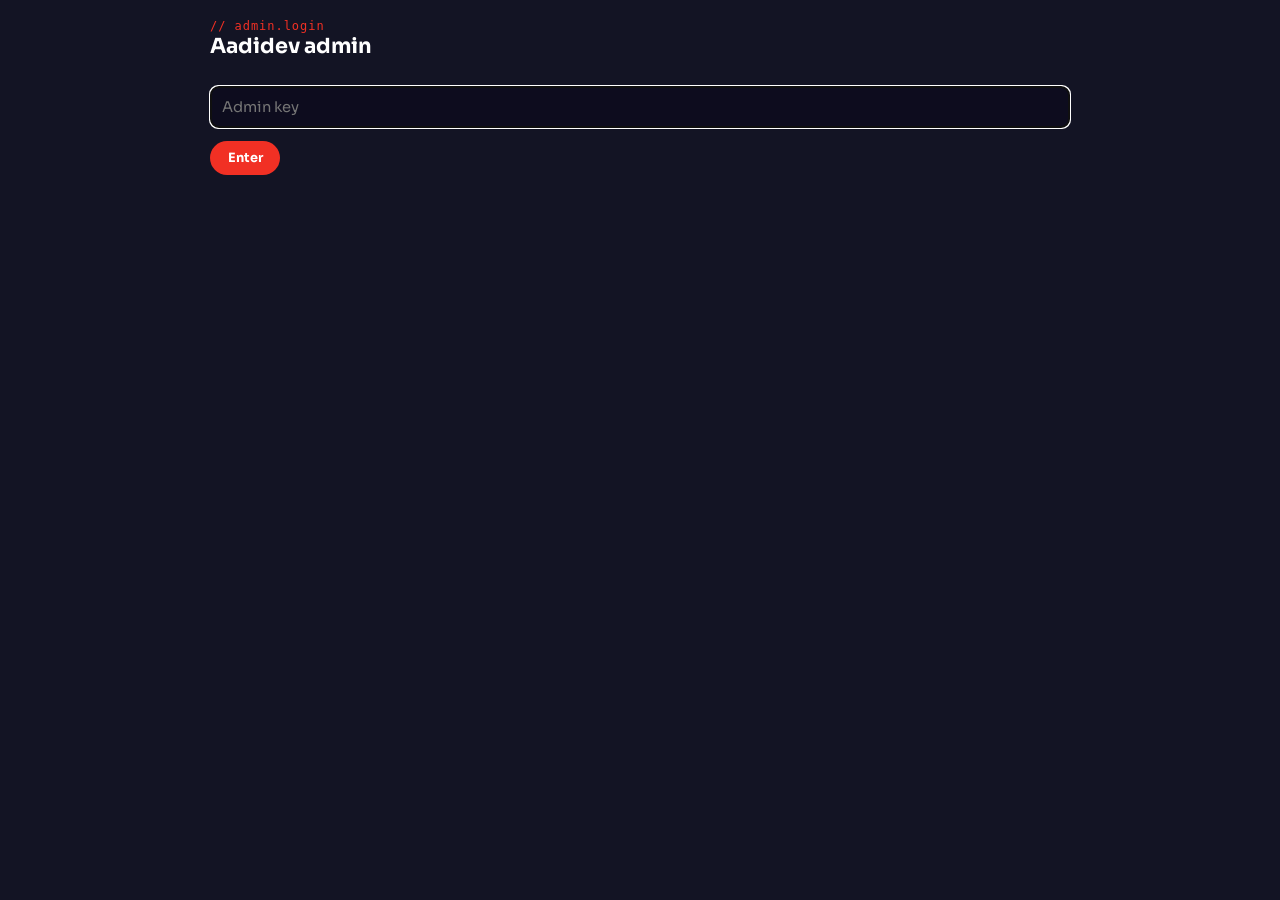
<file: aadidev-site/admin.html>
<!DOCTYPE html><html lang="en"><head><meta charset="utf-8"><meta name="viewport" content="width=device-width,initial-scale=1"><meta name="robots" content="noindex,nofollow"><title>Admin — Aadidev</title><link rel="icon" href="assets/images/favicon.png"><link href="https://fonts.googleapis.com/css2?family=Sora:wght@400;600;800&display=swap" rel="stylesheet">
<style>*{box-sizing:border-box;margin:0}body{background:#131424;color:#fff;font:400 .92rem Sora,sans-serif;padding:1.2rem}.w{max-width:860px;margin:auto}
h1{font-size:1.3rem;margin-bottom:.3rem}.mono{font:.75rem ui-monospace,monospace;color:#F13024;letter-spacing:.08em}
input,textarea,select{width:100%;background:#0d0c1e;border:1px solid rgba(255,255,255,.15);border-radius:8px;color:#fff;padding:.7rem;font:inherit;margin:.25rem 0 .8rem}textarea{min-height:150px}
button{background:#F13024;color:#fff;border:0;border-radius:99px;padding:.55rem 1.1rem;font:700 .8rem Sora,sans-serif;cursor:pointer;margin-right:.4rem}button.g{background:transparent;border:1px solid rgba(255,255,255,.25)}button.ok{background:#2EC4A6}
.tabs{display:flex;gap:.4rem;flex-wrap:wrap;margin:1rem 0}.tabs button{background:transparent;border:1px solid rgba(255,255,255,.2)}.tabs .on{background:#F13024;border-color:#F13024}
.c{background:#0d0c1e;border:1px solid rgba(255,255,255,.08);border-radius:12px;padding:1rem;margin-bottom:.7rem}.c b{color:#e68e2e}.c p{color:rgba(255,255,255,.65);margin:.3rem 0 .7rem;word-break:break-word}.c small{color:rgba(255,255,255,.4)}
.bars{display:flex;align-items:flex-end;gap:.5rem;height:120px;margin:1rem 0}.bars div{flex:1;background:#F13024;border-radius:6px 6px 0 0;position:relative;min-height:3px}.bars span{position:absolute;top:-1.2rem;width:100%;text-align:center;font-size:.7rem}.bars i{position:absolute;bottom:-1.3rem;width:100%;text-align:center;font-size:.6rem;color:rgba(255,255,255,.4);font-style:normal}
.row{display:grid;grid-template-columns:1fr 1fr;gap:0 .8rem}.big{font-size:2rem;font-weight:800;color:#F13024}</style></head><body><div class="w">
<div id="login"><p class="mono">// admin.login</p><h1>Aadidev admin</h1><br><input id="k" type="password" placeholder="Admin key" autofocus><button id="go">Enter</button><p id="err" class="mono"></p></div>
<div id="app" hidden><p class="mono">// admin.dashboard</p><h1>Hey Aadidev 👋</h1><div class="tabs" id="tabs"></div><div id="main"></div></div></div>
<script>
var $=function(s){return document.querySelector(s)},K=sessionStorage.k||'',D={},T='inbox',E=null;
var e=function(s){return String(s==null?'':s).replace(/[&<>"]/g,function(c){return{'&':'&amp;','<':'&lt;','>':'&gt;','"':'&quot;'}[c]})};
function f(u,o){o=o||{};o.headers={'x-admin-key':K,'content-type':'application/json'};return fetch(u,o).then(function(r){if(r.status==401){sessionStorage.removeItem('k');$('#login').hidden=false;$('#app').hidden=true;$('#err').textContent='Wrong key or ADMIN_KEY not set';throw 0}return r.json()})}
function load(){return f('/api/admin').then(function(d){D=d;$('#login').hidden=true;$('#app').hidden=false;draw()})}
function act(b){return f('/api/admin',{method:'POST',body:JSON.stringify(b)}).then(load)}
$('#go').onclick=function(){K=$('#k').value;sessionStorage.k=K;load().catch(function(){})};$('#k').onkeydown=function(x){if(x.key=='Enter')$('#go').click()};
if(K)load().catch(function(){});
var TABS=[['inbox','📥 Inbox'],['live','✅ Live'],['posts','✍️ Posts'],['site','📊 Site']];
function when(t){return new Date(t).toLocaleString('en-GB',{day:'numeric',month:'short',hour:'2-digit',minute:'2-digit'})}
function msg(m,btns){return '<div class="c"><b>'+e(m.name)+'</b> <small>'+when(m.time)+'</small><p>'+e(m.message)+'</p>'+btns.map(function(b){return '<button class="'+b[2]+'" data-a="'+b[0]+'" data-id="'+e(m.id)+'">'+b[1]+'</button>'}).join('')+'</div>'}
function draw(){
 $('#tabs').innerHTML=TABS.map(function(t){return '<button class="'+(T==t[0]?'on':'')+'" data-t="'+t[0]+'">'+t[1]+(t[0]=='inbox'&&D.pending.length?' ('+D.pending.length+')':'')+'</button>'}).join('');
 var h='';
 if(T=='inbox')h=(D.pending.length?'<p class="mono">tip: press A to approve or R to reject the top message</p><br>':'')+(D.pending.map(function(m){return msg(m,[['approve','✓ Approve','ok'],['reject','✕ Reject','g']])}).join('')||'<div class="c">Inbox zero. Nothing waiting 🎉</div>');
 if(T=='live')h=D.approved.map(function(m){return msg(m,[['delete','Delete','g']])}).join('')||'<div class="c">No approved messages yet.</div>';
 if(T=='posts'){var p=E||{type:'book',date:new Date().toLocaleDateString('en-GB',{month:'short',year:'numeric'}),body:[]};
  h='<div class="c"><p class="mono">// '+(E?'editing post':'new post')+'</p><div class="row"><div>Type<select id="pt">'+['book','video','note'].map(function(t){return '<option'+(p.type==t?' selected':'')+'>'+t+'</option>'}).join('')+'</select></div><div>Date<input id="pd" value="'+e(p.date)+'"></div></div>Title<input id="ptl" value="'+e(p.title)+'"><div class="row"><div>Rating 1-5 (books)<input id="pr" type="number" min="1" max="5" value="'+e(p.rating)+'"></div><div>YouTube ID (videos)<input id="py" value="'+e(p.youtube)+'"></div></div>Cover image URL (optional)<input id="pc" value="'+e(p.cover)+'">Summary (one line)<input id="ps" value="'+e(p.summary)+'">Body (blank line = new paragraph)<textarea id="pb">'+e((p.body||[]).join('\n\n'))+'</textarea><button data-a="savePost">'+(E?'Save changes':'Publish post')+'</button>'+(E?'<button class="g" data-a="cancel">Cancel</button>':'')+'</div>'+D.posts.map(function(x){return '<div class="c"><b>'+e(x.title)+'</b> <small>'+e(x.type)+' · '+e(x.date)+'</small><p>'+e(x.summary)+'</p><button class="g" data-a="edit" data-id="'+e(x.id)+'">Edit</button><button class="g" data-a="deletePost" data-id="'+e(x.id)+'">Delete</button></div>'}).join('')}
 if(T=='site'){var ds=[];for(var i=6;i>=0;i--)ds.push(new Date(Date.now()-i*864e5).toISOString().slice(0,10));var mx=Math.max.apply(null,ds.map(function(d){return D.stats.days[d]||0}).concat(1));
  h='<div class="c"><p class="mono">// visitors</p><div class="big">'+D.stats.total+'</div><small>total visits (one per browser session)</small><div class="bars" style="margin-bottom:2rem">'+ds.map(function(d){var n=D.stats.days[d]||0;return '<div style="height:'+(n/mx*100)+'%"><span>'+n+'</span><i>'+d.slice(5)+'</i></div>'}).join('')+'</div></div><div class="c"><p class="mono">// announcement banner</p><p>Shows at the top of every page until visitors close it.</p><input id="bn" value="'+e(D.banner)+'" maxlength="200" placeholder="e.g. New video out now! 🎬"><button data-a="banner">Save banner</button><button class="g" data-a="clearbanner">Clear</button></div><div class="c"><p class="mono">// backup</p><p>Download everything (messages, posts, stats) as a JSON file.</p><button class="g" data-a="backup">⬇ Download backup</button></div>'}
 $('#main').innerHTML=h}
document.addEventListener('click',function(x){var t=x.target.dataset;if(t.t){T=t.t;E=null;draw();return}if(!t.a)return;var a=t.a;
 if(a=='edit'){E=D.posts.filter(function(p){return p.id==t.id})[0];draw();return}if(a=='cancel'){E=null;draw();return}
 if(a=='savePost'){var ty=$('#pt').value,ti=$('#ptl').value.trim();if(!ti)return alert('Title needed');var p={id:E?E.id:ti.toLowerCase().replace(/[^a-z0-9]+/g,'-').slice(0,40)+'-'+Date.now().toString(36).slice(-4),type:ty,title:ti,date:$('#pd').value,summary:$('#ps').value,cover:$('#pc').value,body:$('#pb').value.split(/\n\s*\n/).map(function(s){return s.trim()}).filter(Boolean)};
  if(ty=='book'&&$('#pr').value)p.rating=+$('#pr').value;if(ty=='video')p.youtube=$('#py').value.trim();E=null;act({action:'savePost',post:p});return}
 if(a=='banner'){act({action:'banner',text:$('#bn').value.trim()});return}if(a=='clearbanner'){act({action:'banner',text:''});return}
 if(a=='backup'){var l=document.createElement('a');l.href=URL.createObjectURL(new Blob([JSON.stringify(D,null,2)],{type:'application/json'}));l.download='aadidev-backup-'+new Date().toISOString().slice(0,10)+'.json';l.click();return}
 if(a=='deletePost'&&!confirm('Delete this post?'))return;act({action:a,id:t.id})});
document.addEventListener('keydown',function(x){if(T!='inbox'||!D.pending||!D.pending.length||/INPUT|TEXTAREA|SELECT/.test(x.target.tagName))return;var k=x.key.toLowerCase();if(k=='a'||k=='r')act({action:k=='a'?'approve':'reject',id:D.pending[0].id})});
</script></body></html>
</file>
